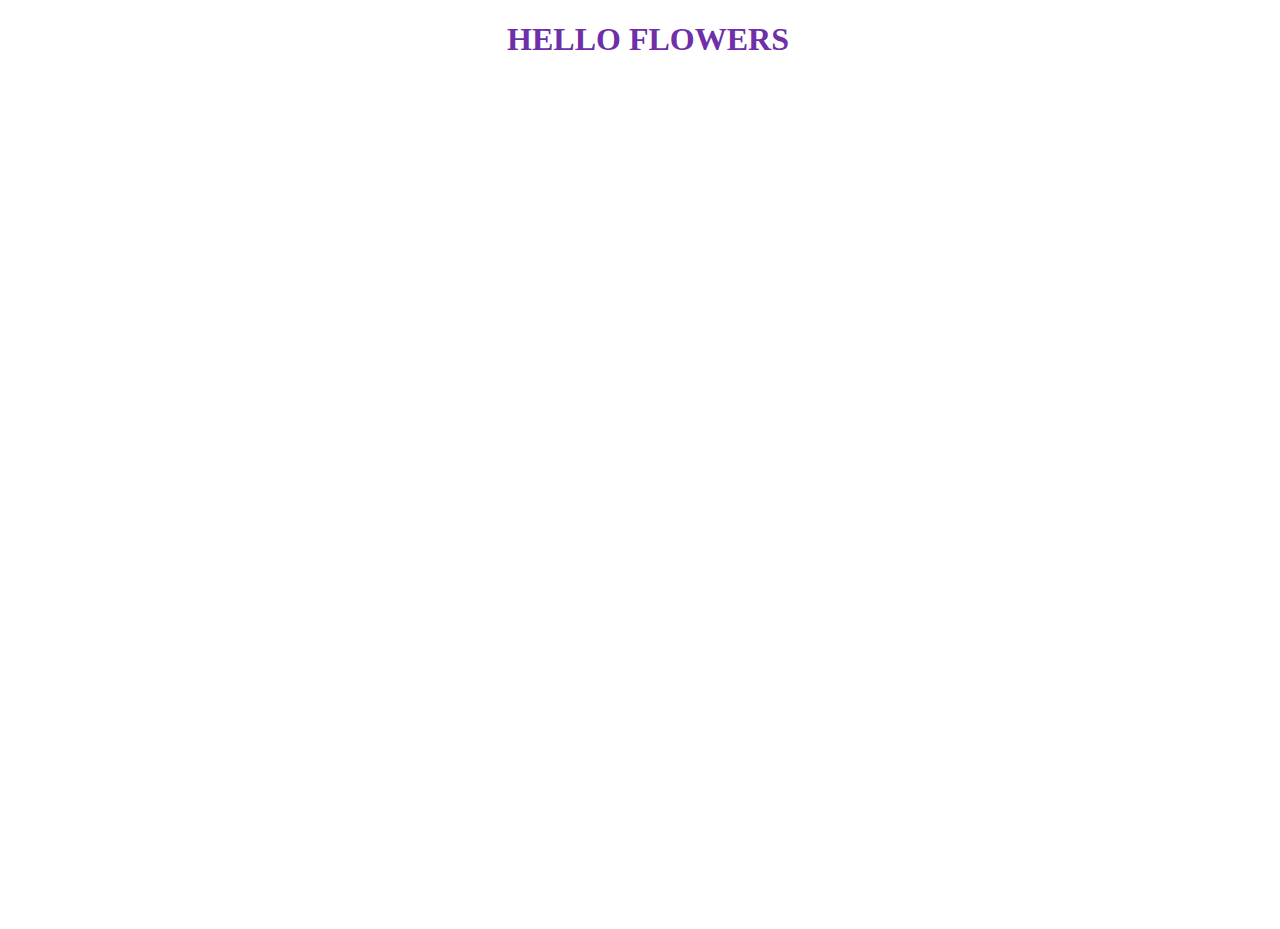
<file: ECE431/index.html>
<!DOCTYPE html>
<html lang="en">
<head>
   <link rel="stylesheet" href="link.css">

        
    
</head>
<body>
    <div  class="container">
        <h1 class="heading-1">HELLO FLOWERS</h1> 
      </div>  
  
</body>
</html>
</file>
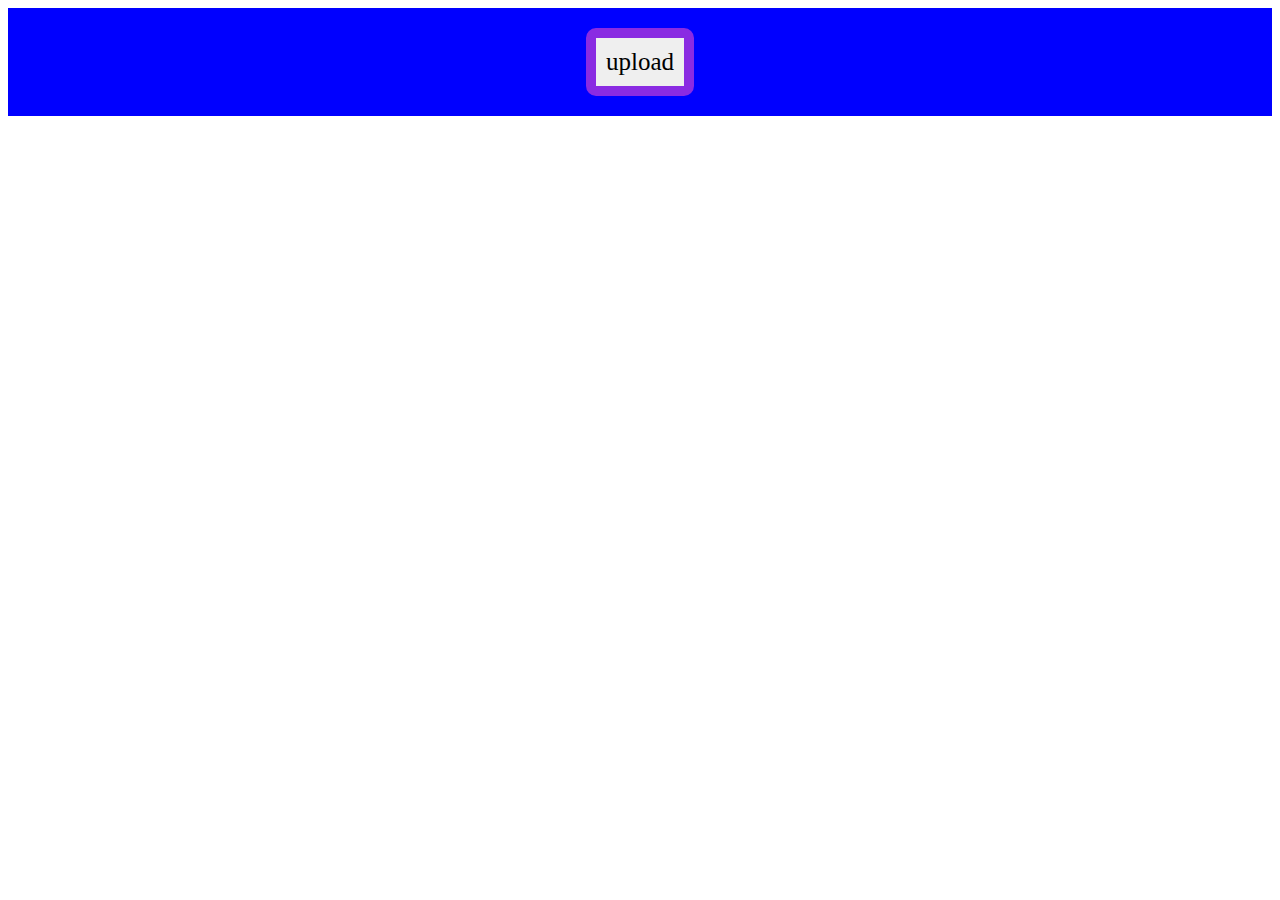
<file: ECE431/border.html>
<!DOCTYPE html>
<html lang="en">
<head>
    <meta charset="UTF-8">
    <meta name="viewport" content="width=device-width, initial-scale=1.0">
    <title>Document</title>
<style>
    .container{
        background-color: blue;
        height: 100vp;
        width: 100wp;
        text-align: center;
    }
    .but{padding: 10px;
        margin: 20px;
        font-family: cursive;
        font-size: 25px;
        font-weight: 100px;
        border-radius:10px ;
        border-style:solid ;
        border-width: 10px;
        border-color: blueviolet;

    }
</style>
</head>
<body>

    <div class="container">
   <button class="but" > upload
   </button>
   </div>
 
</body>
</html>
</file>
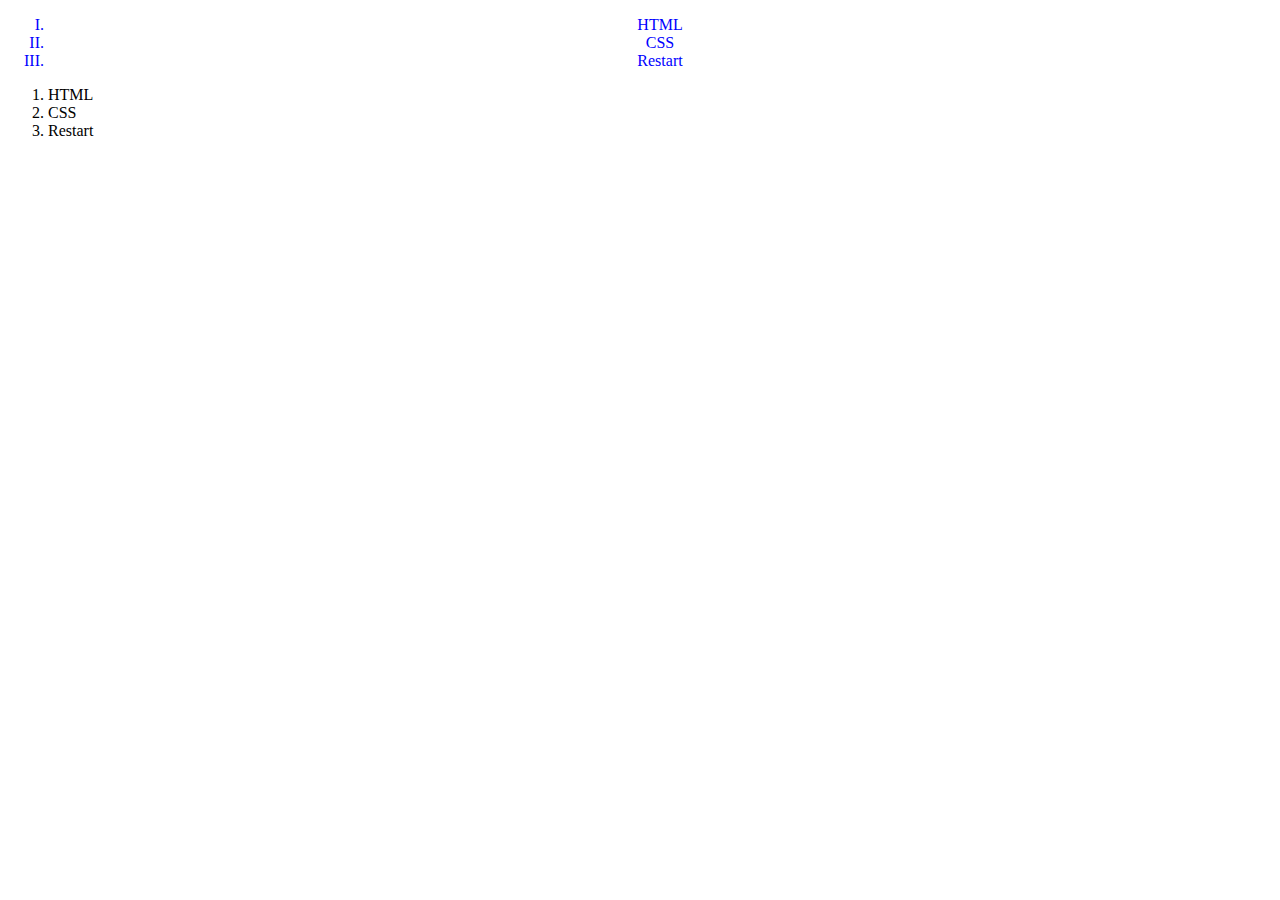
<file: ECE431/list.html>
<!DOCTYPE html>
<html lang="en">
<head>
    <meta charset="UTF-8">
    <meta name="viewport" content="width=device-width, initial-scale=1.0">
    <title>Document</title>
    <style>
        .ul{
            list-style: square;
            margin: 11px;
            padding-inline-start: 11px;
        }
        .li{
            color: rgba(63, 241, 8, 0);
            list-style: lower-alpha;
            text-align: center;
            
        }
        .list{
            color: blue;
            list-style: upper-roman outside;
            text-align: center;
        }
        
    </style>
</head>
<body>
    <ul class="list">
        <li class="list"> HTML</li>
        <li > CSS</li>
        <li> Restart</li>

    </ul>
    <ol>
        <li>HTML</li>
        <li> CSS</li>
        <li> Restart</li>
    </ol>
</body>
</html>
</file>
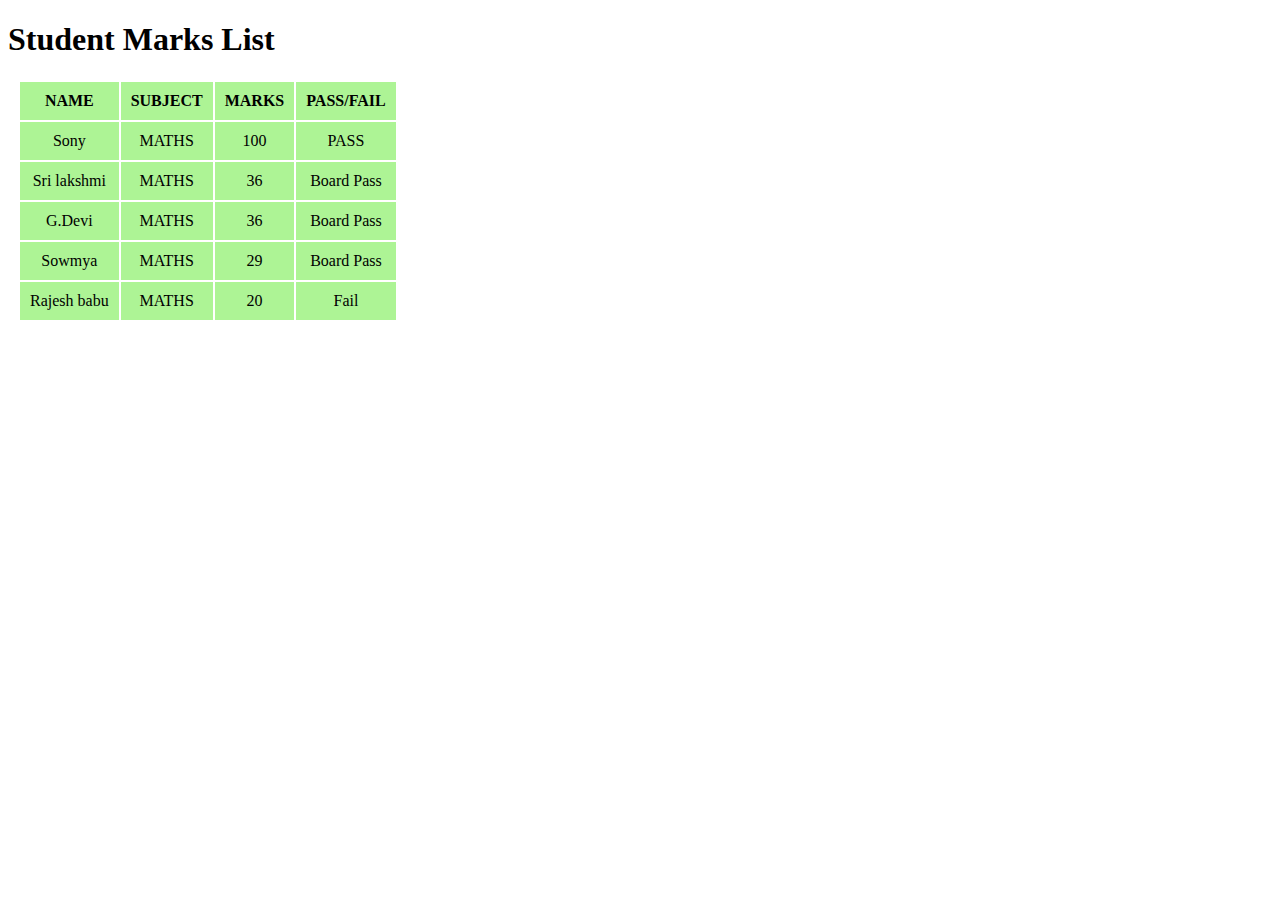
<file: ECE431/tables.html>
<!DOCTYPE html>
<html lang="en">
<head>
    <meta charset="UTF-8">
    <meta name="viewport" content="width=device-width, initial-scale=1.0">
    <title>Document</title>
    <link  rel="stylesheet" href="table.css">
</head>
<body>
    <h1> Student Marks List </h1>
    
    <table >
        <thead>
            <th > NAME</th>
            <th > SUBJECT</th>
            <th > MARKS</th>
            <th > PASS/FAIL</th>
            <tr>
                <td> Sony</td>
                <td> MATHS</td>
                <td> 100</td>
                <td> PASS</td>
            </tr>
            <tr>
                <td> Sri lakshmi</td>
                <td> MATHS</td>
                <td> 36</td>
                <td> Board Pass</td>
            </tr> 
            <tr>
                <td> G.Devi</td>
                <td> MATHS</td>
                <td> 36</td>
                <td> Board Pass</td>
            </tr>    
            <tr>
                <td> Sowmya</td>
                <td> MATHS</td>
                <td> 29</td>
                <td> Board Pass</td>
            </tr>
            <tr>
                <td> Rajesh babu</td>
                <td> MATHS</td>
                <td> 20</td>
                <td> Fail</td>
            </tr>
        </thead>
    </table>
    </div>
</body>
</html>
</file>
<file: ECE431/link.css>
.container{
    background-image: url("https://media.istockphoto.com/id/2196545732/photo/cosmos-blooming-in-a-park.jpg?s=2048x2048&w=is&k=20&c=CiIRs_dii0VY-1jiXRx_HbIuLIpmzvlPbgbBBW9F9bk=");
    background-size: cover;
    height: 100vh;
    width: 100vw;
}
.heading-1{
    text-align: center;
    color: rgb(110, 47, 168);
}
</file>
<file: ECE431/table.css>
table{
    margin: 10px;
    border:1px ;
}
th,td{
    border: 1px soild black;
    padding: 10px;
    text-align: center;
}
thead{
    background-color: rgb(173, 244, 149);
}
tbody tr:nth-child(odd){
    background-color: rgb(194, 150, 236);
}
</file>
